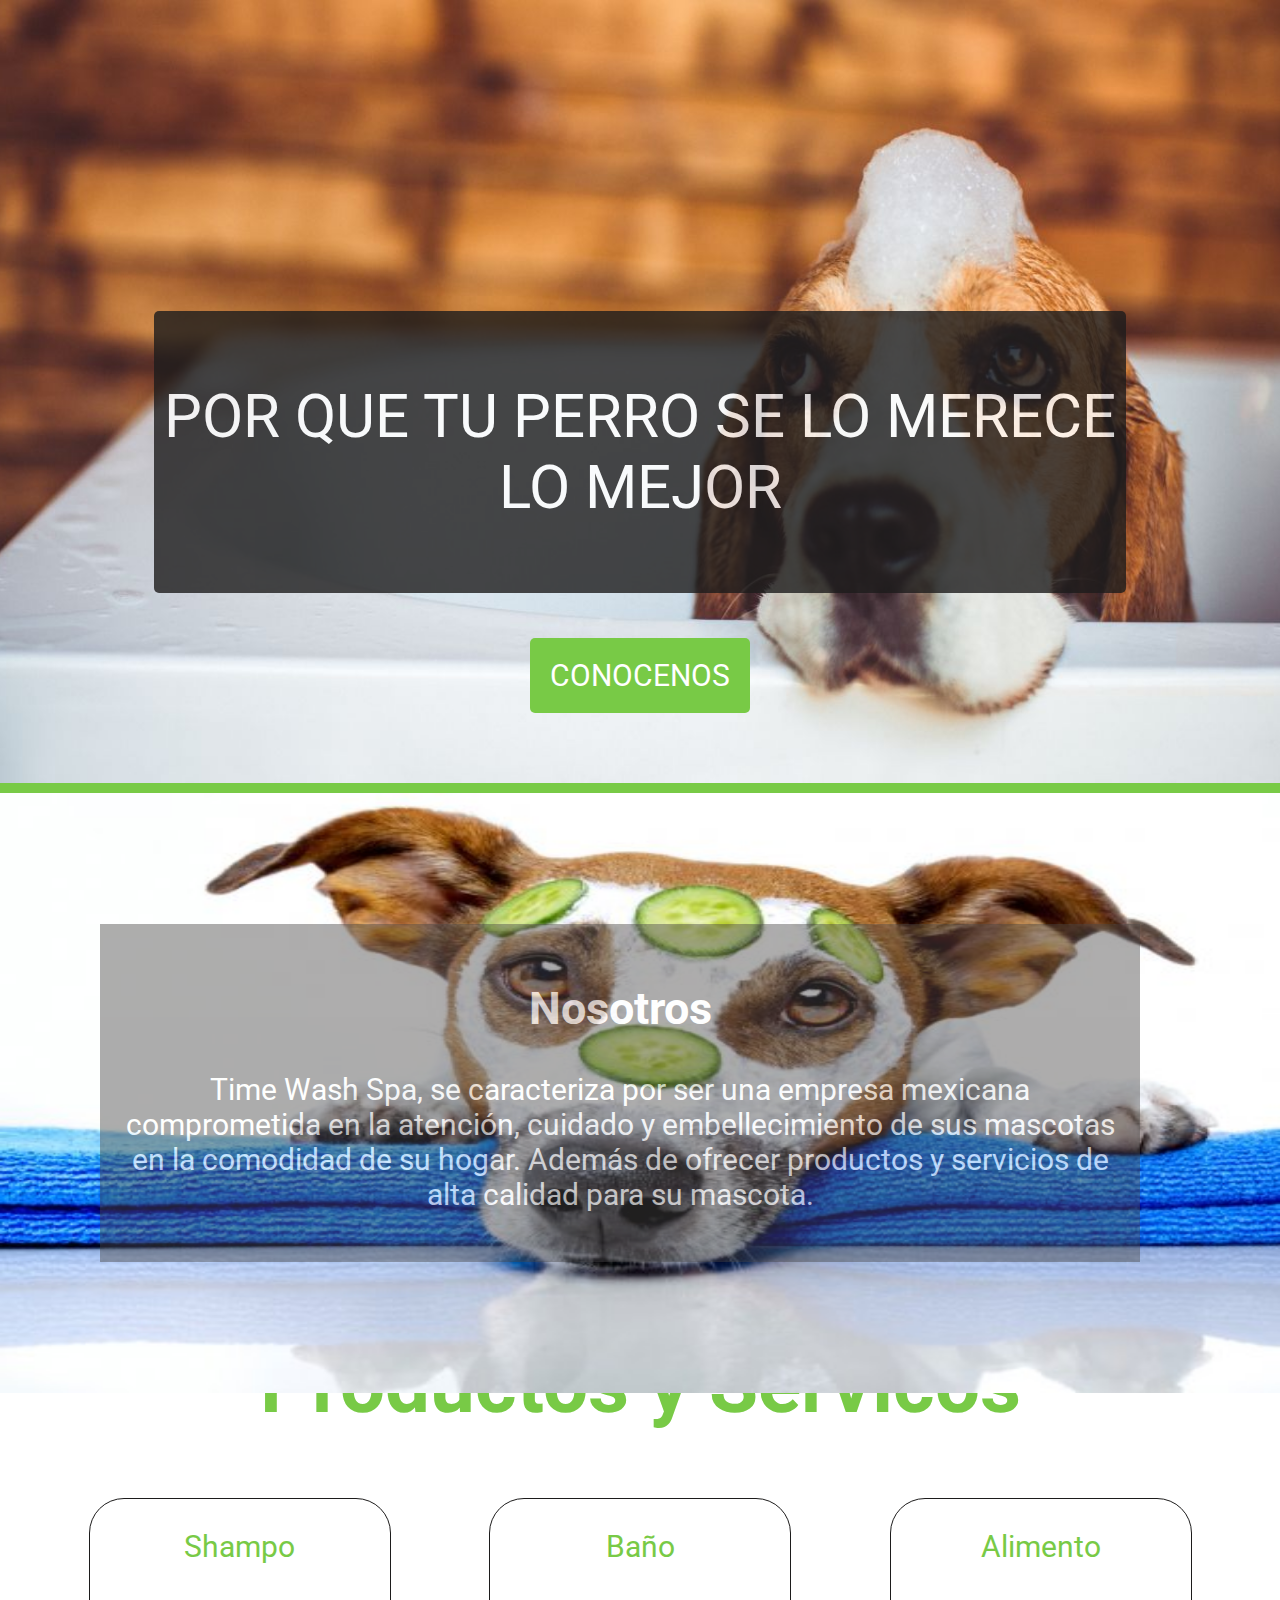
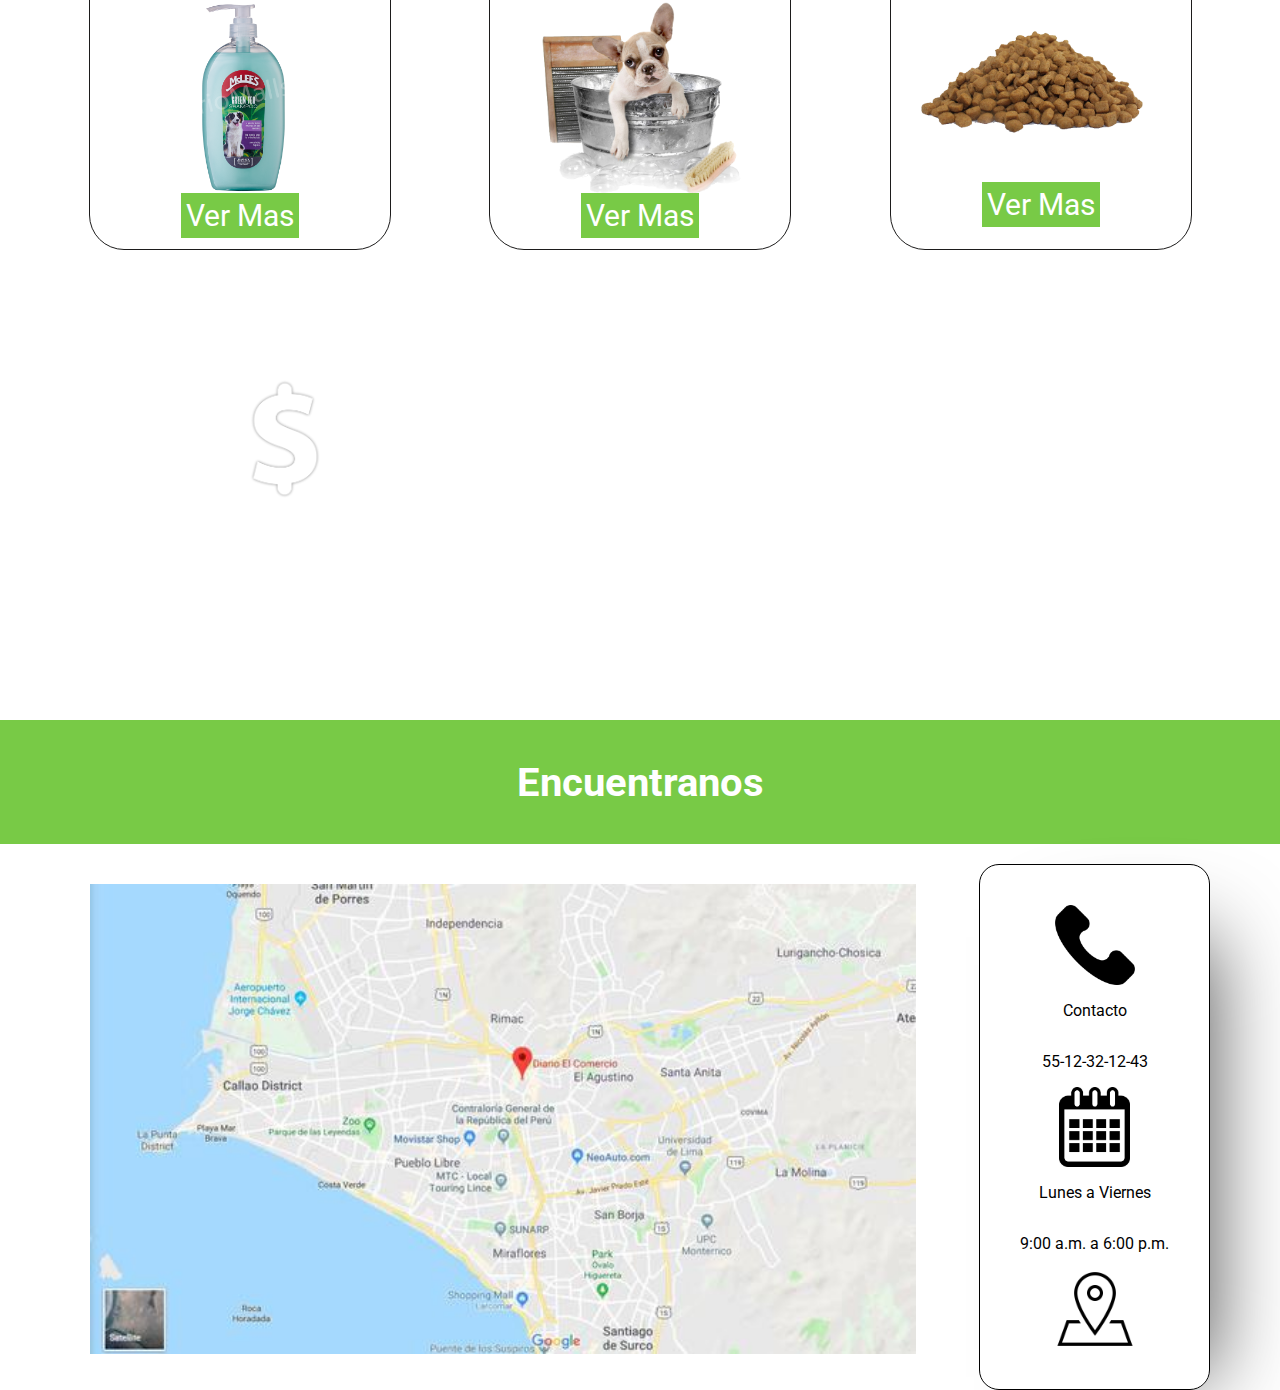
<file: index.html>
<!DOCTYPE html>
<html lang="en">

<head>
    <meta charset="UTF-8">
    <meta http-equiv="X-UA-Compatible" content="IE=edge">
    <meta name="viewport" content="width=device-width, initial-scale=1.0">
    <link rel="stylesheet" href="/css/style.css">
    <link rel="preconnect" href="https://fonts.googleapis.com">
    <link rel="preconnect" href="https://fonts.gstatic.com" crossorigin>
    <link
        href="https://fonts.googleapis.com/css2?family=Roboto:ital,wght@0,300;0,500;0,700;0,900;1,100;1,400;1,700&display=swap"
        rel="stylesheet">
    <title>Spa de Perros</title>
</head>

<body>
    <header>
        <div class="principal">
            <img class="img-perro" src="/img/spa-perro-1280x720x80xX.jpg" alt="perritos">

            <div class="parafo">
                <P>POR QUE TU PERRO SE LO MERECE <br> LO MEJOR</P>

            </div>

            <div class="boton">
                <a href="#"> CONOCENOS</a>
            </div>

        </div>
        <nav>
            <a href="#">Iniciar Secion</a>
            <a href="#">Productos</a>
            <a href="#">Nosotros</a>
            <a href="#">Encuentranos</a>
            <a href="#">Citas y Pedidos</a>
        </nav>
    </header>
    <section class="Nosotros">

        <img src="/img/depositphotos_9402396-stock-photo-dog-with-blue-towel-and.jpg" height="600px" alt="">
        <div class="texto-nosotros">
            <h2>Nosotros</h2>
            <p> Time Wash Spa, se caracteriza por ser una empresa mexicana comprometida
                en la atención, cuidado y embellecimiento de sus mascotas en la comodidad de su hogar.
                Además de ofrecer productos y servicios de alta calidad para su mascota.</p>

        </div>

    </section>

    <main class="Productos">
        <h2>Productos y Servicos</h2>
        <div class="servicios">

            <div class="card-productos">
                <p>Shampo</p>
                <img src="/img/kisspng-dog-puppy-shampoo-pet-green-tea-shampoo-5ac77dd4245377.0489778415230233161488.png"
                    height="200px" alt="Shampo"><br>
                <a href="" class="btn">Ver Mas</a>
            </div>

            <div class="card-productos">
                <p>Baño</p>
                <img src="/img/pngwing.com.png" height="200px" alt="Shampo">
                <br> <a href="" class="btn">Ver Mas</a>
            </div>

            <div class="card-productos">
                <p>Alimento</p>
                <img src="/img/alimento.png" height="170px" alt="Shampo">
                <br><br> <a href="" class="btn">Ver Mas</a>
            </div>

        </div>
    </main>


    <section class="Nosotros">
        <h3>POR QUE COMPRAR CON NOSOTROS</h3>

        <div class="nosotros-seccion">
            <div class="precio">
                <div class="imagen">
                    <img src="/img/Precio.png" height="120px" alt="Precio">
                </div>
                <div class="titulo-nosotros">
                    <p>Precio</p>
                </div>
                <div class="info">
                    <p>Contamos con los <br> mejores precios en el mercado </p>
                </div>

            </div>
            <div class="tiempo">
                <div class="imagen">
                    <img src="/img/cronometro.png" height="120px" alt="Precio">
                </div>
                <div class="titulo-nosotros">
                    <p>Tiempo</p>
                </div>
                <div class="info">
                    <p>Nuestros Tiempos de entrega de productos <br> y servico son los mejores <br>en el mercado </p>
                </div>
            </div>
        </div>
    </section>


    <section class="encuentranos">
        <div class="titulo">
            <h2>Encuentranos</h2>
        </div>

        <div class="encuentranos-info">
            <div class="mapa">
                <img src="/img/UAGOCODQDJDNRG7KSJ7Z3PTJ2E.jpg"  alt="">
            </div>
            <div class="contacto">
                <div class="telefon">
                    <img src="img/llamada-telefonica.png" alt="telefono">
                    <p>Contacto</p>
                    <p>55-12-32-12-43</p>
                </div>

                <div class="telefon">
                    <img src="img/calendarioo.png" alt="telefono">
                    <p>Lunes a Viernes
                    </p>
                    <p>9:00 a.m. a 6:00 p.m.
                    </p>
                </div>

                <div class="telefon">
                    <img src="img/icono direccion.png" alt="telefono">
                   
                </div>

            </div>
        </div>

    </section>
</body>

</html>
</file>
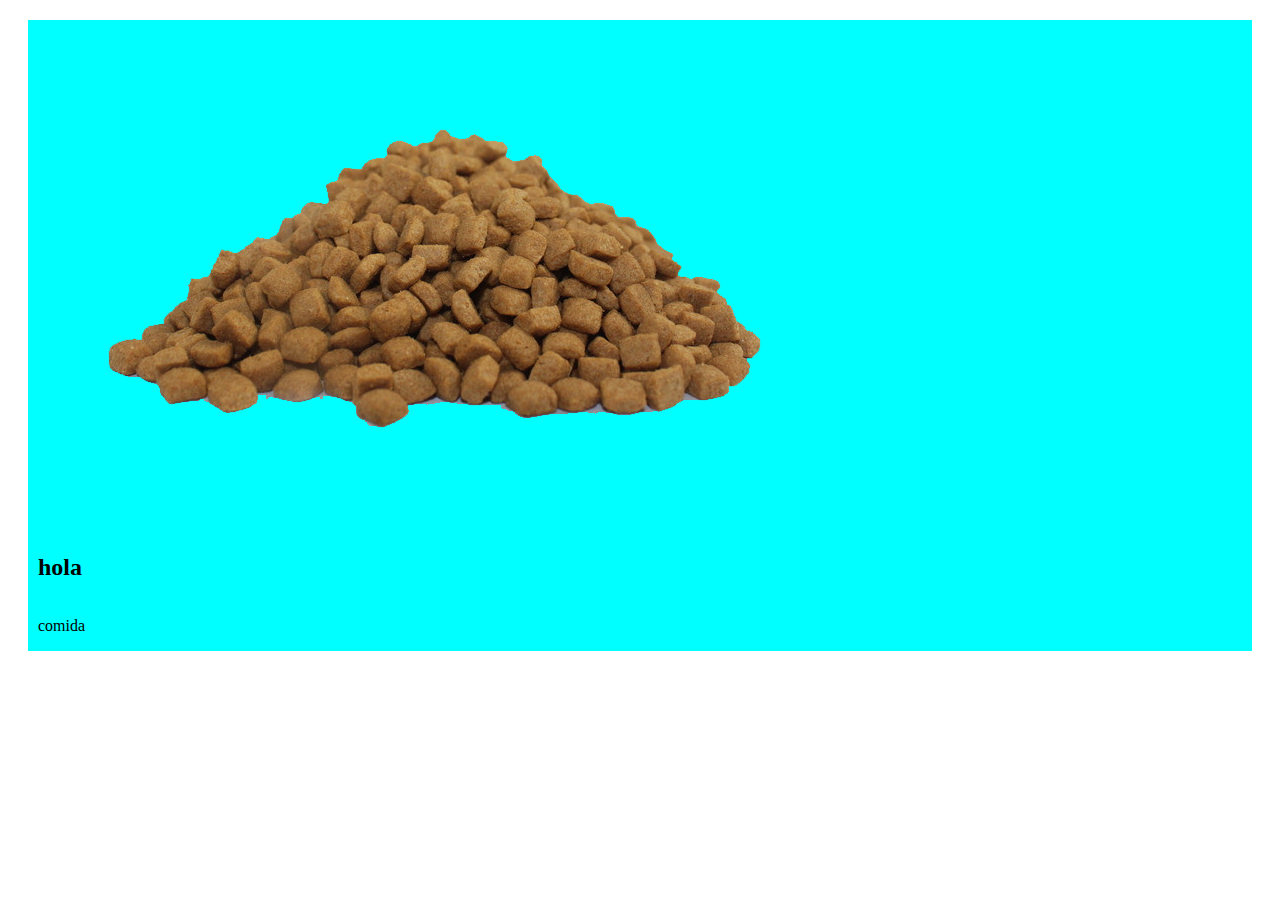
<file: prueba.html>
<!DOCTYPE html>
<html lang="en">
<head>
    <meta charset="UTF-8">
    <meta http-equiv="X-UA-Compatible" content="IE=edge">
    <meta name="viewport" content="width=device-width, initial-scale=1.0">
    <link rel="stylesheet" href="/css/prueba.css">
    <title>Document</title>
</head>
<body>
    <div class="menu">
        <div class="imgen">
                <img src="/img/alimento.png" alt="">

        </div>
       <div class="informacion">

        <p>comida </p>
        <h2>hola</h2>
       </div>
        
    </div>
</body>
</html>
</file>
<file: css/style.css>
html,body{
    margin: 0px;
    font-family: 'Roboto', sans-serif;
}
header{
    background-color: #78CA46;
}

.img-perro{
    
    height: 87vh;
    width:  1300px;
    margin-left: 0px;
}
.principal{
    position: relative;
    display: flex;
    flex-direction: column-reverse;
    align-items: center;
}
.parafo{
   
    text-align: center;
    position: absolute;
    font-size: 60px;
    color: white;
    background-color: #1d1c1c;
    padding: 10px;

    opacity: 0.8;
    margin: 190px 110px;
    border-radius: 5px;
     
}

nav{
    display: flex;
    justify-content: space-around;
    background-color: #78CA46;
    padding: 15px;
    margin: 0px;
}

nav,a{
    font-size: 30px;
    text-decoration: none;
    color: white;
}

.boton{
    margin: 70px;
    padding: 20px;
    position: absolute;
    background-color: #78CA46;
    border-radius: 5px;
}

.Nosotros{
    display: flex;
    flex-direction: column;
    justify-content: center;
    position: relative;
    
    
    
}

.texto-nosotros{
    color: white;
    font-size: 30px ;
    position: absolute;
    text-align: center;
    margin: 0px 100px;
    padding: 20px;
    background-color: #494747a2;
    opacity: 0.7;
    width: 1000px;
}
.servicios{
    color: #78CA46;
    margin: 0px;
    display: flex; 
    flex-wrap: wrap;
    justify-content: space-evenly;
}

.Productos h2{
   text-align: center;
    margin-top: 20px;
    margin-left: 0px;
    
    color: #78CA46;
    font-size: 80px;
}
.card-productos{
    text-align: center;
    margin: 0px 10px;

    border: #1d1c1c solid 1.2px;
    border-radius:35px;
    height: 350px;
    min-width: 300px;

}


.card-productos p{
        font-size: 30px;
        color: #78CA46;
        align-items: center;
}
.btn{
    background-color: #78CA46;
    width: 220px;
    padding: 5px;
}

.Nosotros{
    margin-top: 20px;
    background-image: url(/img/5_e8174ca4-980f-4b9b-b180-42b18d3c2fe6_1347x315.webp);
    background-attachment: fixed;
    background-repeat: no-repeat;
    background-size: cover;
    height: 450px;
    
    
}

.titulo-nosotros{
    font-size: 40px;
}

.Nosotros h3{
    text-align: center;
    color: white;
    font-size: 40px;
}

.nosotros-seccion{
    display: flex;
    justify-content: space-around;
}

.nosotros-seccion p{
    color: white;
    text-align: center;
}
.precio .timpo{
    margin: 20px;

}

.imagen{
    display: flex;
    
    justify-content: center;
}




.info{
    font-size: 25px;
}

.titulo{
    background-color: #78CA46;
    padding: 5px;
    margin-bottom: 20px;
}
.titulo h2{
    color: white;
    font-size: 40px;
    text-align: center;
}

.encuentranos-info{
    display: flex;
    justify-content: space-between;
}
.contacto{
    display: flex;
    flex-direction: column;
}
.telefon{
    display: flex;
    flex-direction: column;
    align-items: center;
}

.telefon img{
    align-items: center;
    height: 80px;
}

.telefon p{
    text-align: center;

}

.contacto{
    border: solid 1px black;
    padding: 40px;
    border-radius: 20px;
    margin-right: 70px;
    box-shadow: 45px 30px 84px -43px rgba(0,0,0,0.68);

}

.mapa{
    margin-left: 90px;
}

.mapa{
    margin-top: 20px;
}



.mapa img{
    height: 470px;
}
</file>
<file: css/prueba.css>
.menu{
    background-color: aqua;
    margin: 20px;
    justify-content: space-between;

    flex-wrap:wrap ;
    
}

.informacion{
    margin:10px ;
    display:flex ;
    flex-direction: column-reverse;
}


@media screen and (max-width: 640px) {
    .menu {
      background: blue;
      margin: 5px;
    }
  }
</file>
